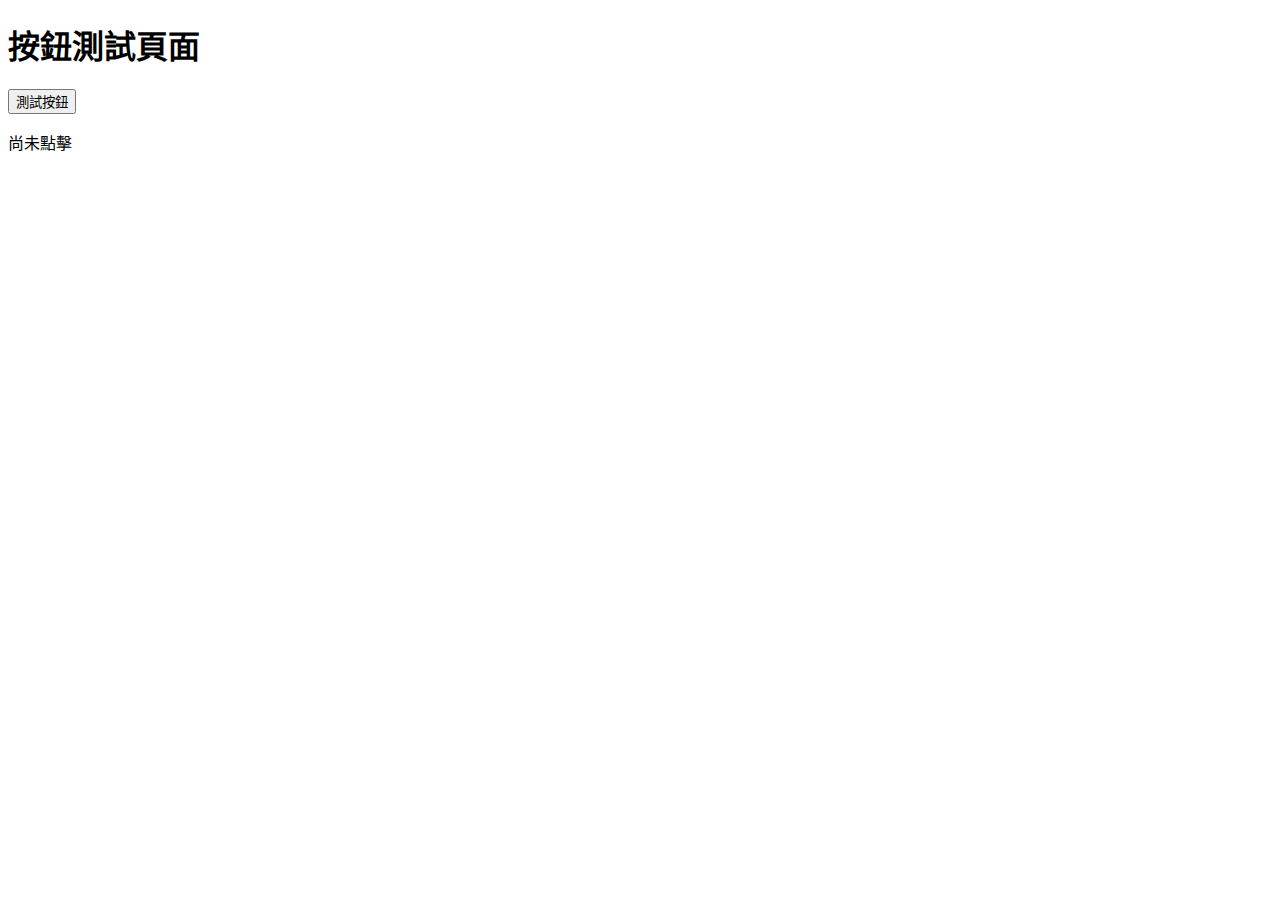
<file: test_button.html>
<!DOCTYPE html>
<html lang="zh-TW">
<head>
    <meta charset="UTF-8">
    <title>按鈕測試</title>
</head>
<body>
    <h1>按鈕測試頁面</h1>
    <button id="testBtn">測試按鈕</button>
    <p id="output">尚未點擊</p>

    <script>
        console.log('Script loaded');
        const btn = document.getElementById('testBtn');
        const output = document.getElementById('output');

        if (btn) {
            console.log('Button found');
            btn.addEventListener('click', () => {
                console.log('Button clicked!');
                output.textContent = '按鈕已點擊！時間: ' + new Date().toLocaleTimeString();
            });
        } else {
            console.error('Button not found');
        }
    </script>
</body>
</html>
</file>
